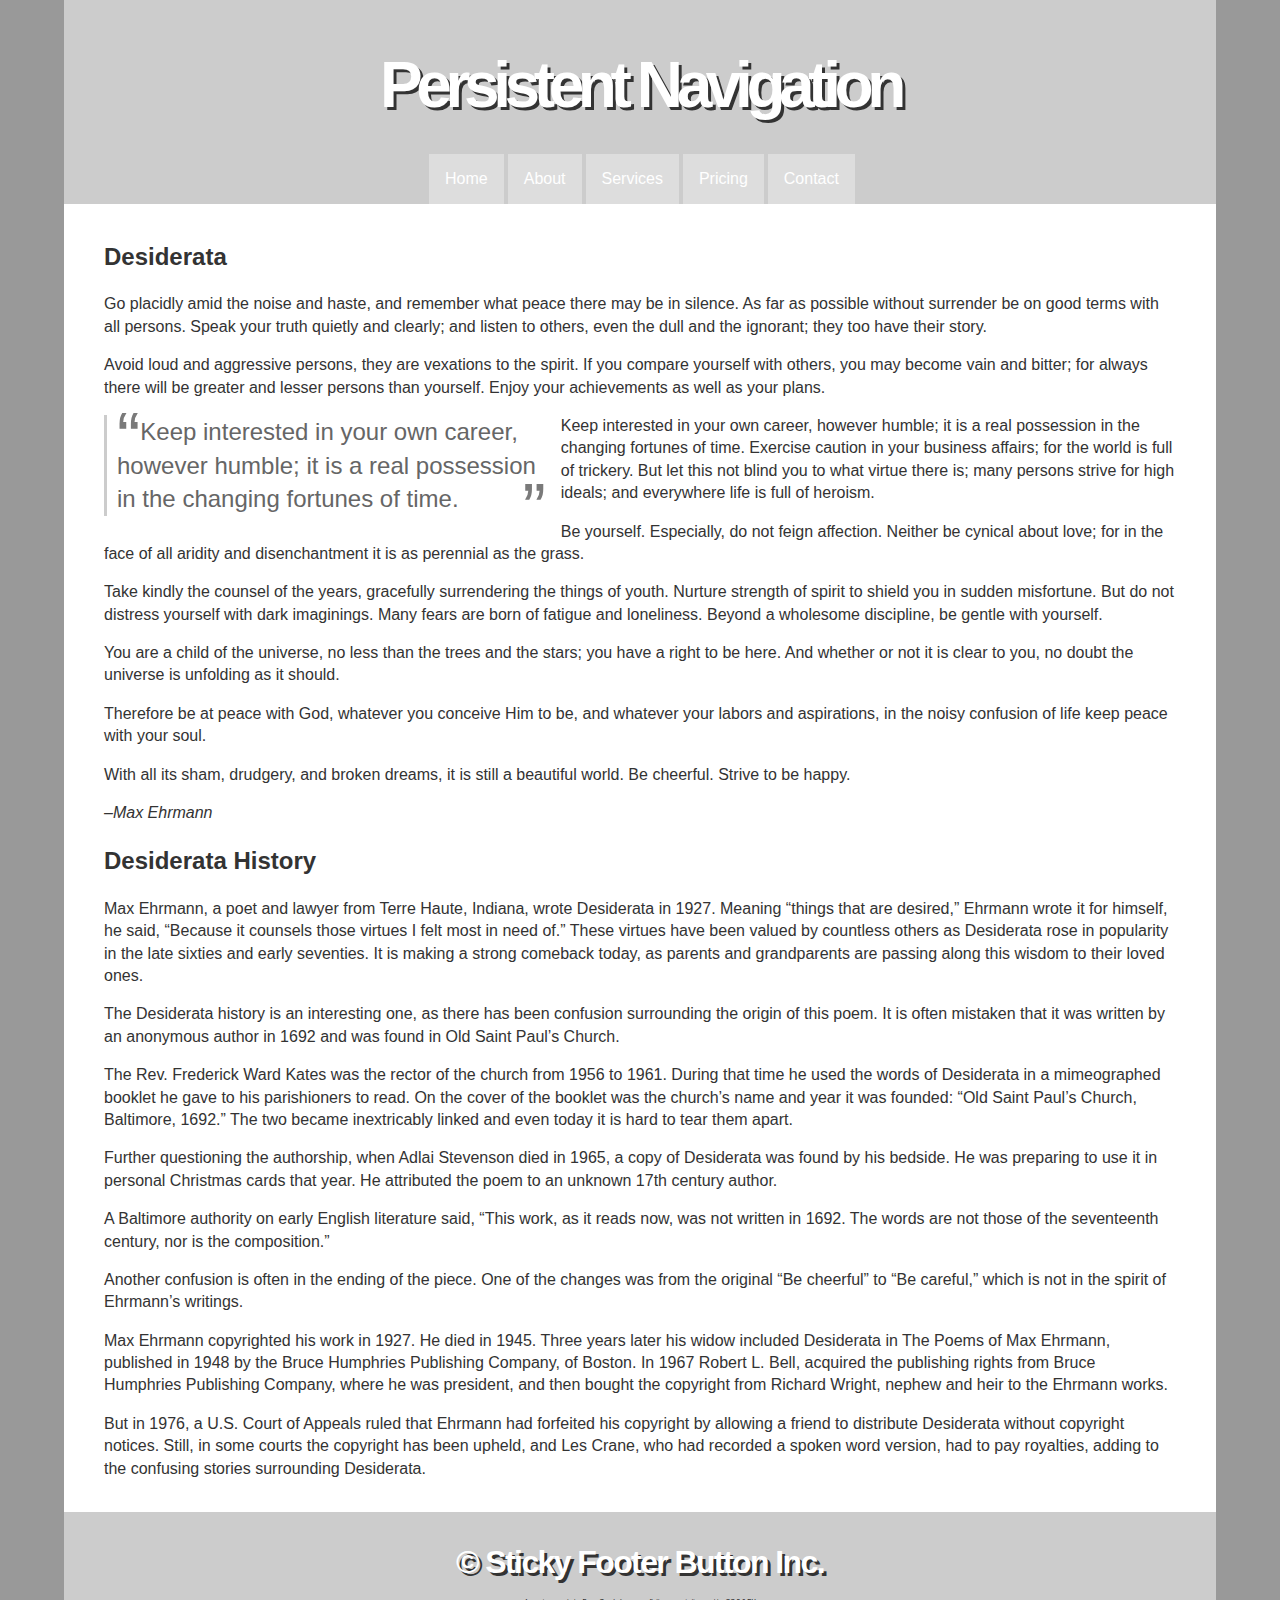
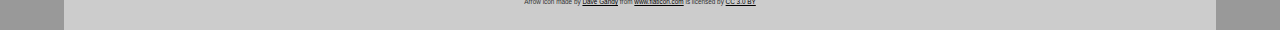
<file: Assets/projects/project_10/index.html>
<!DOCTYPE html>
<html lang="en">
	<head>
		<meta charset="utf-8">
		<title>Persistent Navigation</title>
		<link rel="stylesheet" href="css/style.css">
		<link rel="stylesheet" href="css/normalize.css">
	</head>
	<body> 
		<div id="container">
			<header> 
				<h1><a href="">Persistent Navigation</a></h1>
				<nav id="floatingbar">
					<ul>
						<li><a href="">Home</a></li>
						<li><a href="">About</a></li>
						<li><a href="">Services</a></li>
						<li><a href="">Pricing</a></li>
						<li><a href="">Contact</a></li>
					</ul>
				</nav>
			</header>
			<div id="content">
				<blockquote>
					<h2>Desiderata</h2>

					<p>Go placidly amid the noise and haste, and remember what peace there may be in silence. As far as possible without surrender be on good terms with all persons. Speak your truth quietly and clearly; and listen to others, even the dull and the ignorant; they too have their story.</p>

					<p>Avoid loud and aggressive persons, they are vexations to the spirit. If you compare yourself with others, you may become vain and bitter; for always there will be greater and lesser persons than yourself. Enjoy your achievements as well as your plans.</p>

					<p><span class="pullquote">Keep interested in your own career, however humble; it is a real possession in the changing fortunes of time.</span> Exercise caution in your business affairs; for the world is full of trickery. But let this not blind you to what virtue there is; many persons strive for high ideals; and everywhere life is full of heroism.</p>

					<p>Be yourself. Especially, do not feign affection. Neither be cynical about love; for in the face of all aridity and disenchantment it is as perennial as the grass.</p>
					
					<p>Take kindly the counsel of the years, gracefully surrendering the things of youth. Nurture strength of spirit to shield you in sudden misfortune. But do not distress yourself with dark imaginings. Many fears are born of fatigue and loneliness. Beyond a wholesome discipline, be gentle with yourself.</p>

					<p>You are a child of the universe, no less than the trees and the stars; you have a right to be here. And whether or not it is clear to you, no doubt the universe is unfolding as it should.</p>

					<p>Therefore be at peace with God, whatever you conceive Him to be, and whatever your labors and aspirations, in the noisy confusion of life keep peace with your soul.</p>
					
					<p>With all its sham, drudgery, and broken dreams, it is still a beautiful world. Be cheerful. Strive to be happy.</p>

					<p><cite>–Max Ehrmann</cite></p>

					<h2>Desiderata History</h2>

					<p>Max Ehrmann, a poet and lawyer from Terre Haute, Indiana, wrote Desiderata in 1927. Meaning “things that are desired,” Ehrmann wrote it for himself, he said, “Because it counsels those virtues I felt most in need of.” These virtues have been valued by countless others as Desiderata rose in popularity in the late sixties and early seventies. It is making a strong comeback today, as parents and grandparents are passing along this wisdom to their loved ones.</p>

					<p>The Desiderata history is an interesting one, as there has been confusion surrounding the origin of this poem. It is often mistaken that it was written by an anonymous author in 1692 and was found in Old Saint Paul’s Church.</p> 

					<p>The Rev. Frederick Ward Kates was the rector of the church from 1956 to 1961. During that time he used the words of Desiderata in a mimeographed booklet he gave to his parishioners to read. On the cover of the booklet was the church’s name and year it was founded: “Old Saint Paul’s Church, Baltimore, 1692.” The two became inextricably linked and even today it is hard to tear them apart.</p>

					<p>Further questioning the authorship, when Adlai Stevenson died in 1965, a copy of Desiderata was found by his bedside. He was preparing to use it in personal Christmas cards that year. He attributed the poem to an unknown 17th century author.</p>

					<p>A Baltimore authority on early English literature said, “This work, as it reads now, was not written in 1692. The words are not those of the seventeenth century, nor is the composition.”</p>

					<p>Another confusion is often in the ending of the piece. One of the changes was from the original “Be cheerful” to “Be careful,” which is not in the spirit of Ehrmann’s writings.</p>

					<p>Max Ehrmann copyrighted his work in 1927. He died in 1945. Three years later his widow included Desiderata in The Poems of Max Ehrmann, published in 1948 by the Bruce Humphries Publishing Company, of Boston. In 1967 Robert L. Bell, acquired the publishing rights from Bruce Humphries Publishing Company, where he was president, and then bought the copyright from Richard Wright, nephew and heir to the Ehrmann works.</p>

					<p>But in 1976, a U.S. Court of Appeals ruled that Ehrmann had forfeited his copyright by allowing a friend to distribute Desiderata without copyright notices. Still, in some courts the copyright has been upheld, and Les Crane, who had recorded a spoken word version, had to pay royalties, adding to the confusing stories surrounding Desiderata.</p>
				</blockquote>
			</div> <!-- #content -->
			<footer>
				<h3>© Sticky Footer Button Inc.</h3>
				<!-- STEP 6a: Build a simple 'back to top' anchor -->
				<p><a href="#" title="Back to top" class="top"><img src="images/arrow.svg" width="25" height="25" alt="Back to top arrow"/></a></p>
				<p><small>Arrow icon made by <a href="http://www.flaticon.com/authors/dave-gandy" title="Dave Gandy">Dave Gandy</a> from <a href="http://www.flaticon.com" title="Flaticon">www.flaticon.com</a> is licensed by <a href="http://creativecommons.org/licenses/by/3.0/" title="Creative Commons BY 3.0" target="_blank">CC 3.0 BY</a></small></p>
			</footer>
		</div><!-- end #container -->
		<script src="http://code.jquery.com/jquery-1.9.1.min.js"></script>
		<script src="js/script.js"></script>
	</body>
</html>
</file>
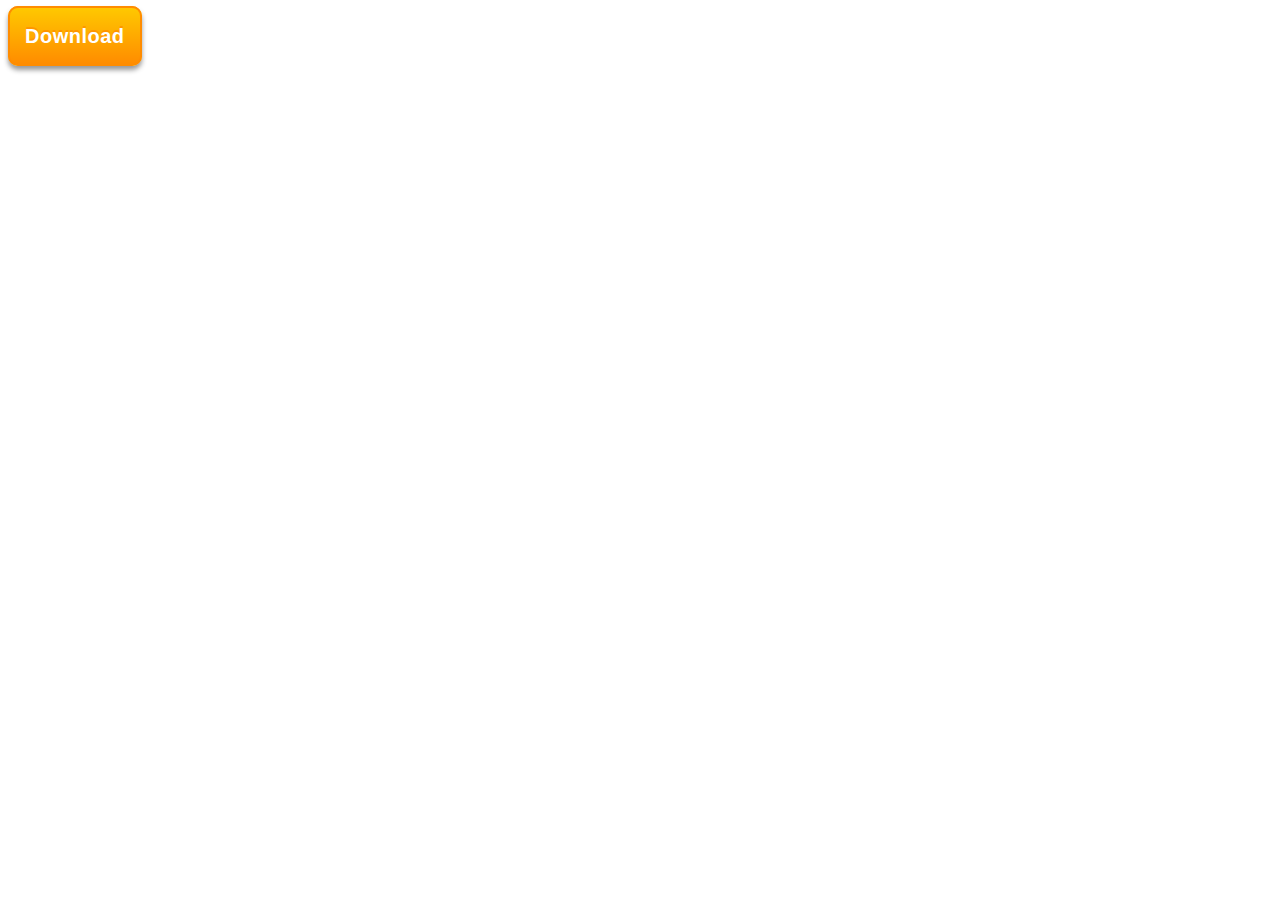
<file: Assets/projects/project_7/index.html>
<!DOCTYPE html>
<html lang="en">
    <head>
        <title>Lab 8</title>
        <meta charset="UTF-8">
        <meta name="viewport" content="width=device-width, initial-scale=1">
    </head>
    <style>
        body {
            font-family: sans-serif;
            font-size: 20px;
            font-weight: 900;
        }

        div.lab8 {
            margin-top: 25px;
        }
        a {
            text-decoration: none;
            color: white;
            letter-spacing: .5px;
            border: 2px solid darkorange;
            padding: 17px 15px 17px 15px;
            /*Gradient*/
            background-color: darkorange;
			background: linear-gradient(#FFC800, darkorange);
            /*border radius*/
            border-radius: 10px;
            /*text shadow*/
            text-shadow: 0 -2px #FF9600;
            /*box shadow*/
            box-shadow: 0 4px 5px #999;
        }

        a:hover {
            box-shadow: 0 6px 10px 1px #999;
			font-size: 17px;
            padding: 15px 13px 15px 13px;
		}

        a:active {
            box-shadow: 0 6px 10px 1px #999;
			font-size: 17px;
            padding: 15px 13px 15px 13px;
		}
    </style>
    <body>
        <div class="lab8">
            <a href="">Download</a>
        </div>
    </body>
</html>
</file>
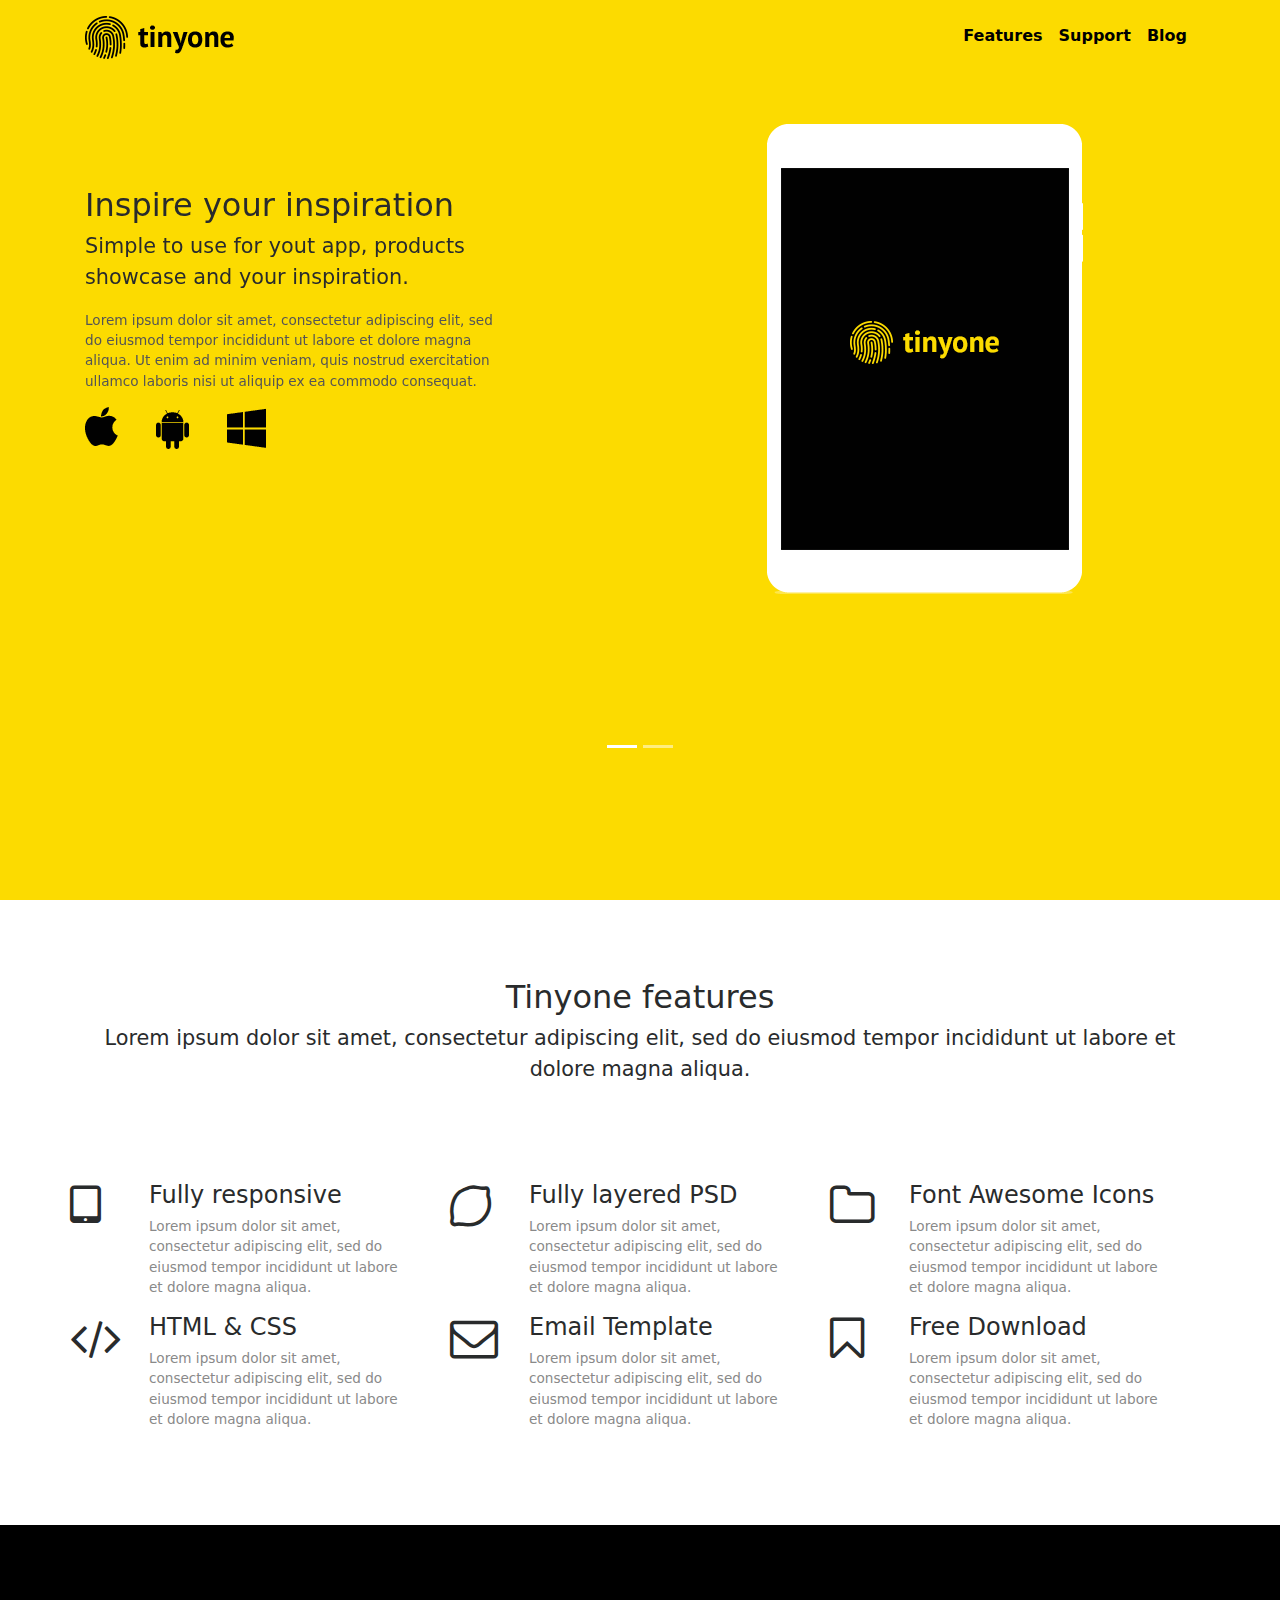
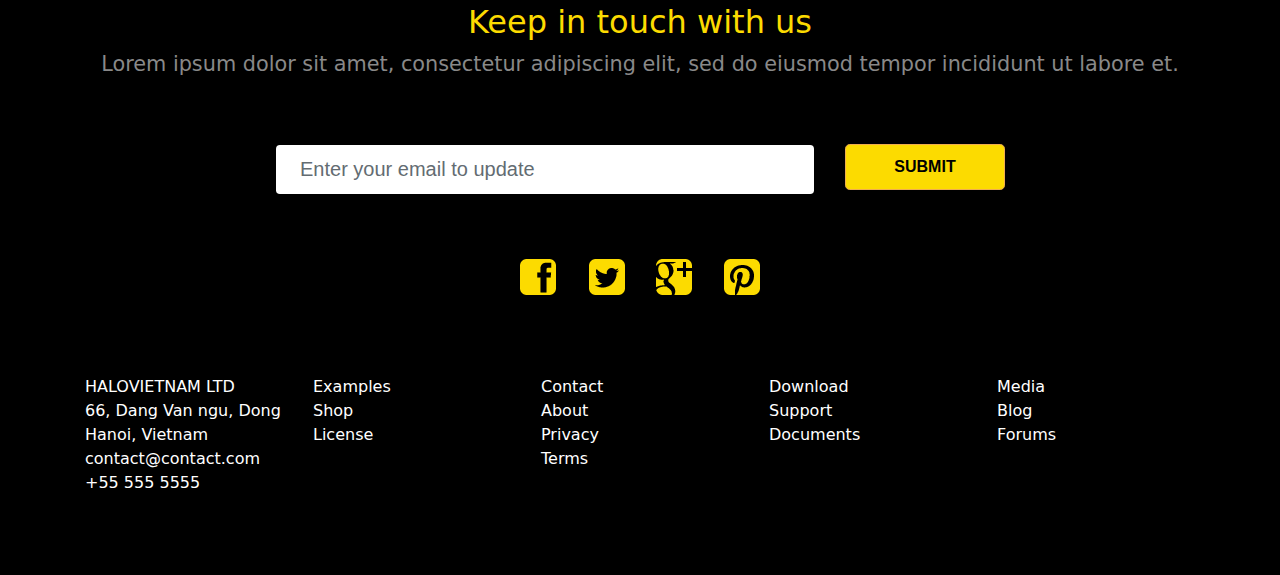
<file: Assets/projects/project_9/index.html>
<!DOCTYPE html>
<html lang="en">
<head>
	<meta charset="UTF-8">
	<meta name="viewport" content="width=device-width, initial-scale=1">
	<title>Tinyone App</title>
	<link rel="stylesheet" href="css/bootstrap.min.css">
	<link rel="stylesheet" href="css/font-awesome.min.css">
	<link rel="stylesheet" href="css/style.css">
</head>
<body>

	<div class="safe-area">
		<header>
			<div class="header">
				<div class="container">
					<div class="row">
						<div class="col-8">
							<img src="img/logo.png" alt="logo">
						</div>
						<div class="col-4 d-flex justify-content-md-end">
							<div class="navbar-toggleable-md">
								<button class="navbar-toggler navbar-toggler-right" type="button" data-toggle="collapse" data-target="#navbarSupportedContent" aria-controls="navbarSupportedContent" aria-expanded="false" aria-label="Toggle navigation">
									<i class="fa fa-bars"></i>
								</button>

								<div class="callapse navbar-collapse" id="navbarSupportedContent">
									<ul class="navbar-nav">
										<li class="nav-item"><a class="nav-link" href="#">Features</a></li>
										<li class="nav-item"><a class="nav-link" href="#">Support</a></li>
										<li class="nav-item"><a class="nav-link" href="#">Blog</a></li>
									</ul>
								</div> <!-- Collapse -->
							</div> <!--  navbar-toggleable-->
						</div>
					</div> <!-- row -->
				</div> <!-- container -->
			</div> <!-- div header -->
		</header>

		<div id="carousel" class="carousel slide">
			<div class="container">
				<div class="carousel-inner">
					<div class="carousel-item active">
						<div class="row">
							<div class="col">
								<div class="wrapper-carousel">
									<h2 class="headline">Inspire your inspiration</h2>
									<p class="description">Simple to use for yout app, products showcase and your inspiration.</p>
									<p class="text">Lorem ipsum dolor sit amet, consectetur adipiscing elit, sed do eiusmod tempor incididunt ut labore et dolore magna aliqua. Ut enim ad minim veniam, quis nostrud exercitation ullamco laboris nisi ut aliquip ex ea commodo consequat.</p>
									<img src="img/apps-button.png" alt="apps">
								</div><!-- wrapper-carousel -->
							</div> <!-- col text -->
							<div class="col">
								<img src="img/ipad.png" alt="ipad" class="img-item mx-auto d-block img-fluid">
							</div> <!-- col img -->
						</div> <!-- row -->
					</div><!-- carousel item -->

					<div class="carousel-item">
						<div class="row">
							<div class="col">
								<div class="wrapper-carousel">
									<h2 class="headline">Inspire your inspiration</h2>
									<p class="description">Simple to use for yout app, products showcase and your inspiration.</p>
									<p class="text">Lorem ipsum dolor sit amet, consectetur adipiscing elit, sed do eiusmod tempor incididunt ut labore et dolore magna aliqua. Ut enim ad minim veniam, quis nostrud exercitation ullamco laboris nisi ut aliquip ex ea commodo consequat.</p>
									<img src="img/apps-button.png" alt="apps">
								</div><!-- wrapper-carousel -->
							</div> <!-- col text -->
							<div class="col">
								<img src="img/ipad.png" alt="ipad" class="img-item mx-auto d-block img-fluid">
							</div> <!-- col img -->
						</div> <!-- row -->
					</div> <!-- carousel item -->

					<ol class="carousel-indicators">
						<li data-target="#carousel" data-slide-to="0" class="active"></li>
						<li data-target="#carousel" data-slide-to="1"></li>
					</ol>
				</div> <!-- carousel-inner -->
			</div>  <!-- div container -->
		</div> <!-- carousel -->
	</div>  <!-- safe area -->

	<section>
		<div class="feature">
			<div class="container">
				<h2 class="headline text-center">Tinyone features</h2>
				<p class="description text-center">Lorem ipsum dolor sit amet, consectetur adipiscing elit, sed do eiusmod tempor incididunt ut labore et dolore magna aliqua.</p>

				<!--row 1-->
				<div class="row">
					<div class="col-lg-4 col-md-6">
						<article>
							<div class="feature-item">
								<i class="fa fa-3x fa-tablet"></i>
								<header>
									<div class="feature-heading">
										<h3 class="headline">Fully responsive</h3>
										<p class="text">Lorem ipsum dolor sit amet, consectetur adipiscing elit, sed do eiusmod tempor incididunt ut labore et dolore magna aliqua.</p>
									</div> <!-- feature-heading -->
								</header>
							</div> <!-- feature-item -->
						</article>
					</div> <!-- col1 -->

					<div class="col-lg-4 col-md-6">
						<article>
							<div class="feature-item">
								<i class="fa fa-3x fa-lemon-o"></i>
								<header>
									<div class="feature-heading">
										<h3 class="headline">Fully layered PSD</h3>
										<p class="text">Lorem ipsum dolor sit amet, consectetur adipiscing elit, sed do eiusmod tempor incididunt ut labore et dolore magna aliqua.</p>
									</div> <!-- feature-heading -->
								</header>
							</div> <!-- feature-item -->
						</article>
					</div> <!-- col4 -->

					<div class="col-lg-4 col-md-6">
						<article>
							<div class="feature-item">
								<i class="fa fa-3x fa-folder-o"></i>
								<header>
									<div class="feature-heading">
										<h3 class="headline">Font Awesome Icons</h3>
										<p class="text">Lorem ipsum dolor sit amet, consectetur adipiscing elit, sed do eiusmod tempor incididunt ut labore et dolore magna aliqua.</p>
									</div> <!-- feature-heading -->
								</header>
							</div> <!-- feature-item -->
						</article>
					</div> <!-- col3 -->
				
					<div class="col-lg-4 col-md-6">
						<article>
							<div class="feature-item">
								<i class="fa fa-3x fa-code"></i>
								<header>
									<div class="feature-heading">
										<h3 class="headline">HTML & CSS</h3>
										<p class="text">Lorem ipsum dolor sit amet, consectetur adipiscing elit, sed do eiusmod tempor incididunt ut labore et dolore magna aliqua.</p>
									</div> <!-- feature-heading -->
								</header>
							</div> <!-- feature-item -->
						</article>
					</div> <!-- col1 -->

					<div class="col-lg-4 col-md-6">
						<article>
							<div class="feature-item">
								<i class="fa fa-3x fa-envelope-o"></i>
								<header>
									<div class="feature-heading">
										<h3 class="headline">Email Template</h3>
										<p class="text">Lorem ipsum dolor sit amet, consectetur adipiscing elit, sed do eiusmod tempor incididunt ut labore et dolore magna aliqua.</p>
									</div> <!-- feature-heading -->
								</header>
							</div> <!-- feature-item -->
						</article>
					</div> <!-- col4 -->

					<div class="col-lg-4 col-md-6">
						<article>
							<div class="feature-item">
								<i class="fa fa-3x fa-bookmark-o"></i>
								<header>
									<div class="feature-heading">
										<h3 class="headline">Free Download</h3>
										<p class="text">Lorem ipsum dolor sit amet, consectetur adipiscing elit, sed do eiusmod tempor incididunt ut labore et dolore magna aliqua.</p>
									</div> <!-- feature-heading -->
								</header>
							</div> <!-- feature-item -->
						</article>
					</div> <!-- col3 -->
				</div> <!-- row 1 -->
			</div>
		</div> <!-- feature -->
	</section>

	<footer>
		<div class="footer">
			<div class="container">
				<h4 class="headline text-center">Keep in touch with us</h4>
				<p class="description text-center">Lorem ipsum dolor sit amet, consectetur adipiscing elit, sed do eiusmod tempor incididunt ut labore et.</p>
				<form action="#" method="post">
					<div class="row">
						<div class="col-lg-6 col-md-5 offset-lg-2 offset-md-2">
							<input type="text" class="form-control form-control-lg" placeholder="Enter your email to update">
						</div>
						<div class="col-lg-2 col-md-3">
							<button class="btn btn-block btn-lg btn-warning">Submit</button>
						</div>
					</div> <!-- row -->
				</form>

				<img src="img/social-connect.png" alt="social connect" class="mx-auto d-block img-fluid">

				<div class="row">
					<div class="col">
						<ul class="nav flex-column">
							<li class="nav-item"><a class="nav-link" href="#">HALOVIETNAM LTD</a></li>
							<li class="nav-item"><a class="nav-link" href="#">66, Dang Van ngu, Dong</a></li>
							<li class="nav-item"><a class="nav-link" href="#">Hanoi, Vietnam</a></li>
							<li class="nav-item"><a class="nav-link" href="#">contact@contact.com</a></li>
							<li class="nav-item"><a class="nav-link" href="#">+55 555 5555</a></li>
						</ul>
					</div>
					<div class="col">
						<ul class="nav flex-column">
							<li class="nav-item"><a class="nav-link" href="#">Examples</a></li>
							<li class="nav-item"><a class="nav-link" href="#">Shop</a></li>
							<li class="nav-item"><a class="nav-link" href="#">License</a></li>
						</ul>
					</div>
					<div class="col">
						<ul class="nav flex-column">
							<li class="nav-item"><a class="nav-link" href="#">Contact</a></li>
							<li class="nav-item"><a class="nav-link" href="#">About</a></li>
							<li class="nav-item"><a class="nav-link" href="#">Privacy</a></li>
							<li class="nav-item"><a class="nav-link" href="#">Terms</a></li>
						</ul>
					</div>
					<div class="col">
						<ul class="nav flex-column">
							<li class="nav-item"><a class="nav-link" href="#">Download</a></li>
							<li class="nav-item"><a class="nav-link" href="#">Support</a></li>
							<li class="nav-item"><a class="nav-link" href="#">Documents</a></li>
						</ul>
					</div>
					<div class="col">
						<ul class="nav flex-column">
							<li class="nav-item"><a class="nav-link" href="#">Media</a></li>
							<li class="nav-item"><a class="nav-link" href="#">Blog</a></li>
							<li class="nav-item"><a class="nav-link" href="#">Forums</a></li>
						</ul>
					</div>

				</div>

			</div><!-- container -->
		</div><!-- footer -->
	</footer>

	<script src="js/jquery-3.1.1.min.js"></script>
	<script src="js/tether.min.js"></script>
	<script src="js/bootstrap.min.js"></script>
</body>
</html>
</file>
<file: Assets/projects/project_10/css/style.css>
@charset "UTF-8";
/* Base styles */
body{
    background: #999;
    min-width: 480px;
    color: #333;
}
#container {
    width: 90%;
    margin: 0 auto;
}
/* Header */
header {
    background: #ccc;
    padding-top: 1em;
}
header nav {
    overflow: hidden;
}
header nav ul {
    list-style-type: none;
    margin: 0;
    padding: 0;	
    float: left;
    position: relative;
    left: 50%;
}
header nav ul li {
    float: left;
    position: relative;	
    right: 50%;
    margin-left: 0.25em;
    background:#ddd;
}
header nav a {
    display: block;
    padding: 1em;
    color: #fff;
    text-decoration: none;
}
header nav a:hover {
    background: #eee;
    background-color: rgba(238,238,238,0.5);
    color: #000;
}

/* STEP 1: Persistent navigation styles (add the class "floater" to the NAV element to preview) */
header nav.floater {
    position: fixed;
    top: 0;
    right: 0;
    width: 65%;
    background-color: black;
    background-color: rgba(0,0,0,0.5);
}
header nav.floater ul li {
    background-color: transparent;
}

/* Content */
div#content {
    background: white;
    clear: both;
    line-height: 1.4;
    padding: 1em 0;
}
div#content p {
    margin-top: 0;
}

/* Header typography */
header h1 {
    font-family: "Arial Black", Arial, sans-serif;
    font-size: 400%;
    margin: 0.5em;
    text-shadow: 3px 3px 0 #333;
    letter-spacing: -0.1em;
    text-align: center;
}
header h1 a {
    color: white;
    text-decoration: none;
}

header h1.floater-h1 {
    position: fixed;
    font-size: 1.1em;
    top: 0;
    left: 0;
    margin: 0;
    width: 35%;
    background-color: black;
    background-color: rgba(0,0,0,0.5);
    padding: 0.7em 0 0.8em 0;
}

/* STEP 4 - pullquote styles */
/* Pullquotes */
.pullquote2 {
    display: block;
    float: left;
    padding: 0 0 0 10px;
    margin: 0 15px 10px 0;
    width: 40%;
    font-size: 1.5em;
    line-height: 1.4em;
    text-align: left;
    color: #666;
    border-left: 3px solid #ccc;
}
/* STEP 5 - leading quotation marks */
.pullquote2:before {
    display: block;
    content: "\201C";
    font-size: 70px;
    float: left;
    position: relative;
    top: 0.1em;
    color: #7a7a7a;
}

.pullquote2:after {
    display: block;
    content: "\201D";
    font-size: 70px;
    float: right;
    position: relative;
    top: 0.15em;
    color: #7a7a7a;
}

footer {
    /* base styles */
    background: #ccc;
    padding: 1em;
}
footer h3 {
    /* base styles */
    margin: 0;
    font-family: "Arial Black", Arial, sans-serif;
    font-size: 200%;
    margin: 0.5em;
    color: white;
    text-shadow: 3px 3px 0 #333;
    letter-spacing: -0.05em;
    text-align: center;
}
footer p {
    font-size: 50%;
    text-align: center;
}
footer a {
    color: black;
}
/* STEP 6b - sticky footer button styles */
footer p a.top {
    position: fixed;
    bottom: 1.5em;
    right: 1.5em;
    background-color: black;
    background-color: rgba(0,0,0,0.3);
    padding: 10px;
    width: 30px;
    height: 30px;
    border-radius: 50%;
    /* hide back to top button by default */
    display: none;
}
</file>
<file: Assets/projects/project_9/css/style.css>
/* safe area */
.safe-area {
    height: 100vh;
    background-color: #fcdb00;
    padding-top: 1rem;
}

/* header */
.header {
    height: 60px;
}

.nav-link {
    color: black;
    font-weight: bold;
}

.nav-link:hover {
    text-decoration: underline;
    color: black;
}

/* global texts */
.headline {
    font-size: 2rem;
}

.description {
    font-size: 1.3rem;
}

.text {
    font-size: 0.85rem;
    color: #898989;
}

/* Carousel*/
.carousel-inner {
    margin-top: 3rem;
    height: 650px;
}

.wrapper-carousel {
    margin-top: 4rem;
    padding-right: 7rem;
}

.carousel-item .text {
    color: #555555;
}

/* feature */
.feature {
    padding: 5rem 0;
}

.feature .row {
    padding-top: 5rem;
}

.feature .feature-item {
    padding: 0 2rem;
}

.feature .feature-item .fa {
    position: absolute;
    left: 0;
}

.feature .feature-item .feature-heading {
    margin-left: 2rem;
}

.feature .feature-item .feature-heading .headline {
    font-size: 1.5rem;
}

/* footer */
.footer {
    background-color: black;
    padding: 5rem 0;
}

.footer .headline {
    color: #fcdb00;
}

.footer .description {
    color: #898989;
}

.footer .btn-warning {
    background-color: #fcdb00;
    color: black;
    font-weight: bold;
    font-size: 1rem;
    text-transform: uppercase;
}

.footer .btn-warning:hover {
    cursor: pointer;
}

.footer form {
    margin: 4rem 0;
}

.footer .nav {
    margin-top: 5rem;
}
.footer .nav-link {
    color: white;
    padding: 0;
    font-weight: normal;
}

/* Media Queries */
@media (max-width: 480px) { 
    .carousel-item .img-item{
        display: none !important;
    }
    .carousel-inner {
        height: 80vh;
        margin-top: 0;
        height: auto;
    }
    .wrapper-carousel {
        margin-top: 0;
    }
    .headline {
        font-size: 1.7rem;
    }
    .description {
        font-size: 1rem;
    }
    .text {
        font-size: .75rem;
    }
    .feature-item {
        display: flex;
        flex-direction: column;
        align-items: center;
        justify-content: center;
    }
    .feature .feature-item .fa{
        position: initial;
        margin-bottom: 1rem;
    }
    .feature .feature-item .feature-heading {
        margin-left: 0;
    }
    .feature .feature-item .feature-heading .headline,
    .feature .feature-item .feature-heading .text {
        text-align: center;
    }
}

@media (max-width: 768px) {
    .navbar-nav {
        padding: .5rem;
        margin-top: 2rem;
    }
    .navbar-collapse {
        position: relative;
        z-index: 999;
        background-color: #fcdb00;
    }
}
</file>
